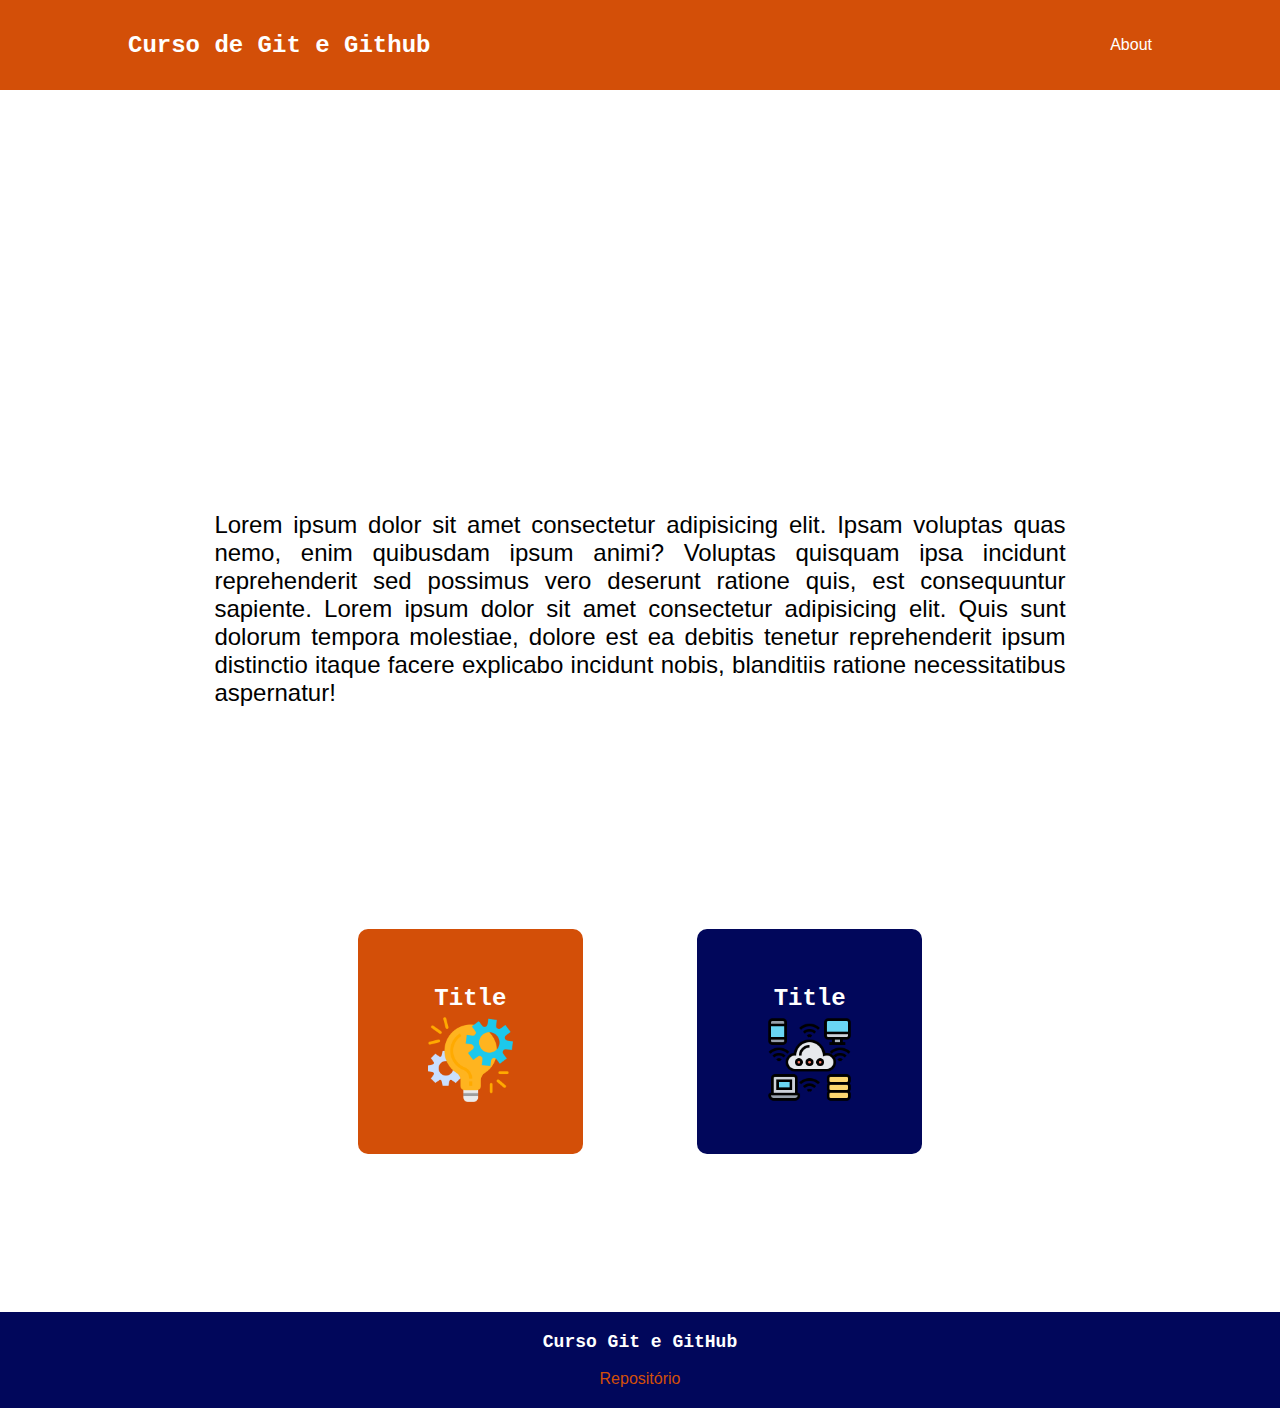
<file: index.html>
<!DOCTYPE html>
<html lang="pt-br">
<head>
    <meta charset="UTF-8">
    <meta http-equiv="X-UA-Compatible" content="IE=edge">
    <meta name="viewport" content="width=device-width, initial-scale=1.0">
    <title>Curso Git e GitHub</title>
    <link rel="stylesheet" href="style.css">
</head>
<body>
    
    <header>
        <h1><a href="index.html">Curso de Git e Github</a></h1>
        <nav>
            <a href="about.html">About</a>
        </nav>
    </header>

    <main>
        <div class="container">
            <iframe src="https://www.youtube.com/embed/X_BYwbeI_e8" title="YouTube video player" frameborder="0" allow="accelerometer; autoplay; clipboard-write; encrypted-media; gyroscope; picture-in-picture" allowfullscreen></iframe><br>
            <article>
                <p>Lorem ipsum dolor sit amet consectetur adipisicing elit. Ipsam voluptas quas nemo, enim quibusdam ipsum animi? Voluptas quisquam ipsa incidunt reprehenderit sed possimus vero deserunt ratione quis, est consequuntur sapiente. Lorem ipsum dolor sit amet consectetur adipisicing elit. Quis sunt dolorum tempora molestiae, dolore est ea debitis tenetur reprehenderit ipsum distinctio itaque facere explicabo incidunt nobis, blanditiis ratione necessitatibus aspernatur!</p>
            </article>
        </div>

        <div class="container">
            <div class="container-box">
                <div class="box1">
                    <h2>Title</h2>
                    <img src="images/project-management.png" alt="project-management">
                </div>
                <div class="box2">
                    <h2>Title</h2>
                    <img src="images/technology.png" alt="technology">
                </div>
            </div>
        </div>

    </main>

    <footer>
        <h2>Curso Git e GitHub</h2>
        <br>
        <a href="https://github.com/Markfgui675/curso_git_1" rel="external" target="_blank">Repositório</a>
    </footer>

</body>
</html>
</file>
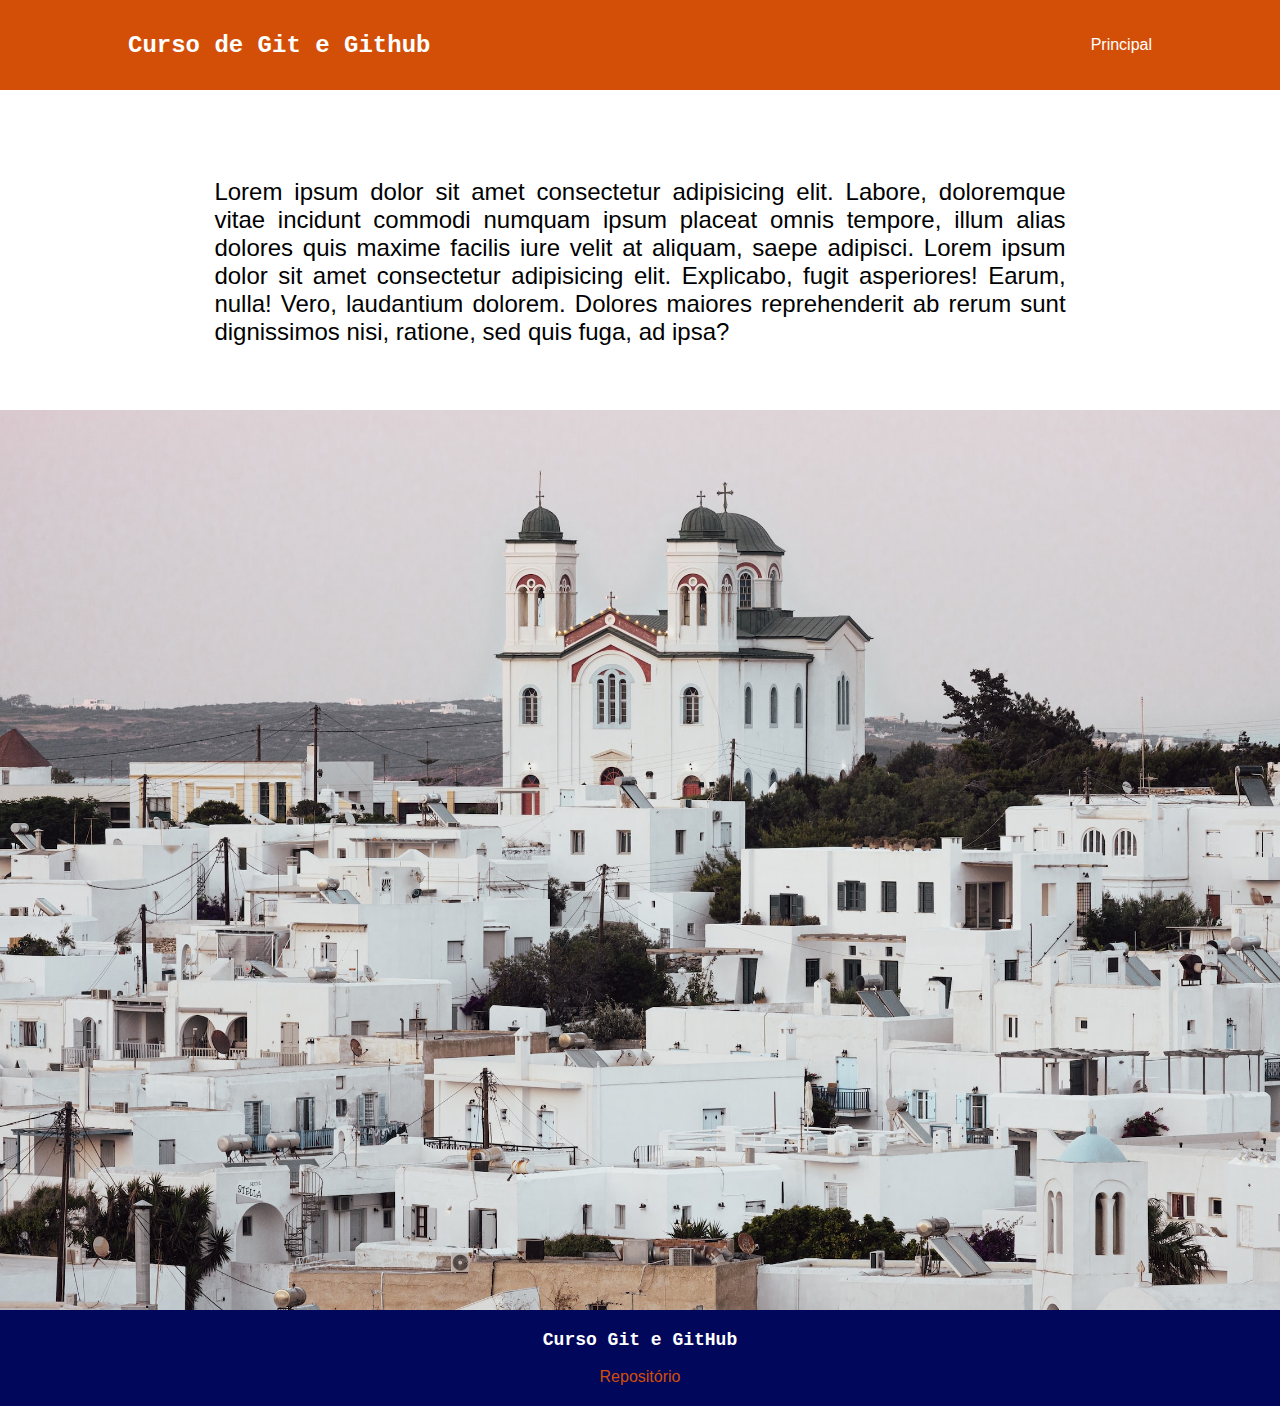
<file: about.html>
<!DOCTYPE html>
<html lang="pt-br">
<head>
    <meta charset="UTF-8">
    <meta http-equiv="X-UA-Compatible" content="IE=edge">
    <meta name="viewport" content="width=device-width, initial-scale=1.0">
    <title>About - Curso Git GitHub</title>
    <link rel="stylesheet" href="style.css">
</head>
<body>
    <header>
        <h1><a href="index.html">Curso de Git e Github</a></h1>
        <nav>
            <a href="index.html">Principal</a>
        </nav>
    </header>

    <main>
        <div class="container">
            <article>
                <p>Lorem ipsum dolor sit amet consectetur adipisicing elit. Labore, doloremque vitae incidunt commodi numquam ipsum placeat omnis tempore, illum alias dolores quis maxime facilis iure velit at aliquam, saepe adipisci. Lorem ipsum dolor sit amet consectetur adipisicing elit. Explicabo, fugit asperiores! Earum, nulla! Vero, laudantium dolorem. Dolores maiores reprehenderit ab rerum sunt dignissimos nisi, ratione, sed quis fuga, ad ipsa?</p>
            </article>
        </div>

        <div class="box-img">
        </div>

    </main>


    <footer>
        <h2>Curso Git e GitHub</h2>
        <br>
        <a href="https://github.com/Markfgui675/curso_git_1" rel="external" target="_blank">Repositório</a>
    </footer>
</body>
</html>
</file>
<file: style.css>
@charset 'utf-8';

*{
    margin: 0;
    padding: 0;
    box-sizing: border-box;
}

header{
    display: flex;
    align-items: center;
    flex-direction: row;
    justify-content: space-between;
    width: 100%;
    height: 10vh;
    background: #d34f08;
    padding-inline-end: 10%;
    padding-inline-start: 10%;
}
header h1{
    font-family: 'Courier New', Courier, monospace;
    font-size: 24px;
}
header h1 a{
    text-decoration: none;
    color: white;
}
header h1 a:hover{
    color: #01075b;
    transition: all .2s;
}
header nav{
    display: flex;
    justify-content: center;
    align-items: center;
}
header nav a{
    text-decoration: none;
    color: white;
    font-family: 'Franklin Gothic Medium', 'Arial Narrow', Arial, sans-serif;
}
header nav a:hover{
    color: #01075b;
    transition: ease-in .3s;
}

main{
    display: flex;
    justify-content: center;
    align-items: center;
    flex-direction: column;
    width: 100%;
}
.container{
    display: flex;
    align-items: center;
    justify-content: center;
    flex-direction: column;
    width: 95%;
    margin: 5%;
}
.container iframe{
    width: 560px;
    height: 315px;
}
.container article{
    width: 70%;
    display: flex;
    justify-content: center;
    align-items: center;
    margin-top: 2%;
}
.container article p{
    font-family: Arial, Helvetica, sans-serif;
    font-size: 24px;
    color: black;
    text-align: justify;
}
.container-box{
    width: 100%;
    height: 100%;
    display: flex;
    justify-content: center;
    align-items: center;
    flex-direction: row;
    padding: 3%;
}
.container-box .box1, .container-box .box2{
    width: calc(500px*0.45);
    height: calc(500px*0.45);
    margin: 5%;
    background: #d34f08;
    border-radius: 10px;
    display: flex;
    justify-content: center;
    align-items: center;
    flex-direction: column;
    cursor: pointer;
}
.container-box .box2.box2{
    background: #01075b;
}
.container-box .box1 h2, .container-box .box2 h2{
    font-family: 'Courier New', Courier, monospace;
    color: white;
    margin: 2%;
}
.container-box .box1 img, .container-box .box2 img{
    width: 85px;
}

.container-box .box1:hover, .container-box .box2:hover{
    transform: scale(1.3);
    transition: all .3s;
}





/*Estilização do container about.html*/

.container article{
    width: 70%;
    height: 100%;
    display: flex;
    justify-content: center;
    align-items: center;
}
.container article p{
    font-family: Arial, Helvetica, sans-serif;
    color: black;
    font-size: 24px;
}

/*Estilização do container about.html*/




.box-img{
    width: 100%;
    height: 100vh;
    background: url(images/tobias-rademacher-kUKF6fv0uss-unsplash.jpg);
    background-size: cover;
}






footer{
    width: 100%;
    height: 10hv;
    background: #01075b;
    display: flex;
    align-items: center;
    justify-content: center;
    flex-direction: column;
    padding: 20px;
}
footer h2{
    font-family: 'Courier New', Courier, monospace;
    color: white;
    font-size: 18px;
}
footer a{
    text-decoration: none;
    color: #d34f08;
    font-family: 'Franklin Gothic Medium', 'Arial Narrow', Arial, sans-serif;
}


@media(max-width: 680px){

    .container iframe{
        width: 80%;
        height: calc(0.5625*70%);
    }

    header {
        flex-direction: column;
        padding-block-end: 3%;
    }

    .container article p{
        font-size: 18px;
    }
    
    .container-box{
        flex-direction: column;
    }

}
</file>
